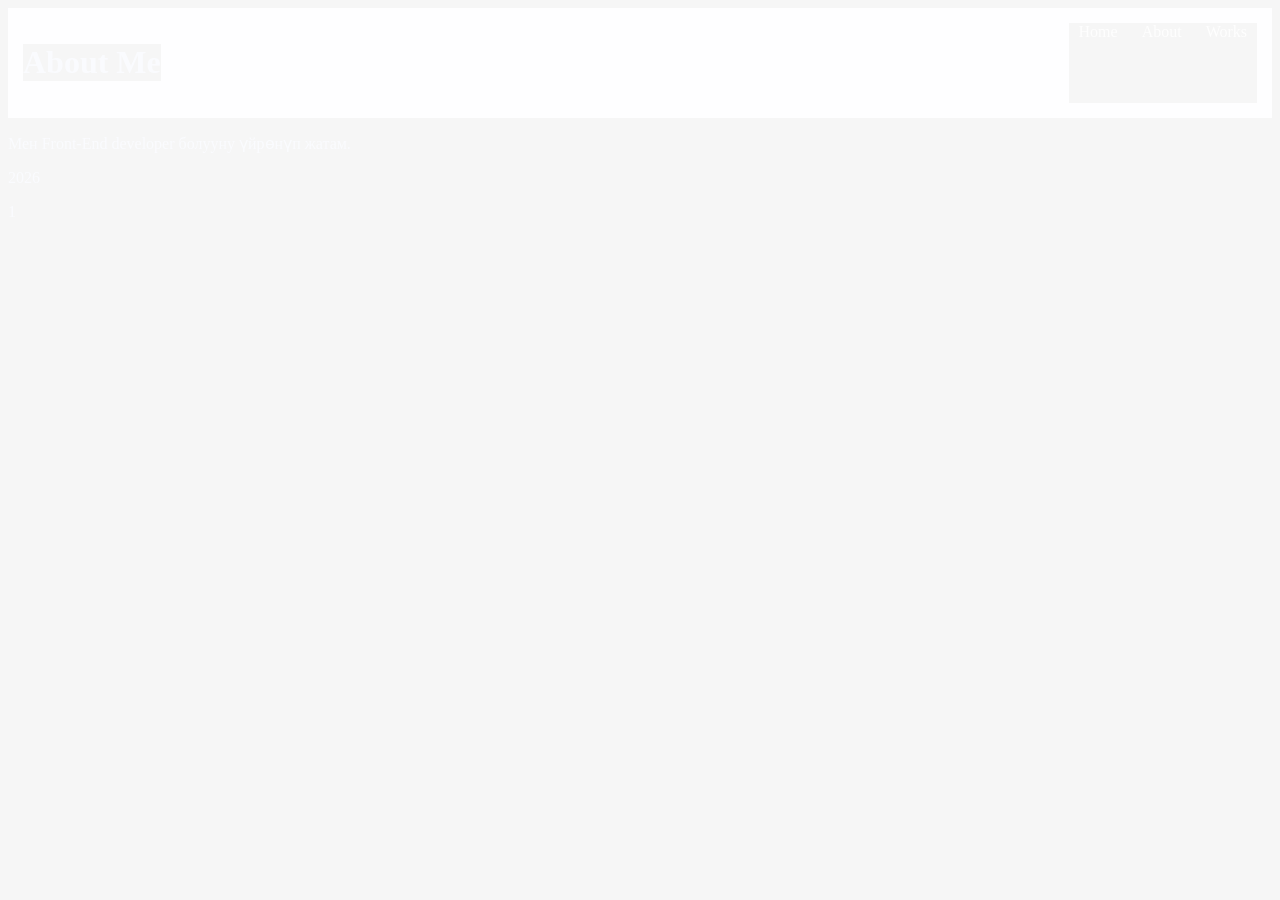
<file: about.html>
<!DOCTYPE html>
<html lang="en">
<head>
    <meta charset="UTF-8">
    <meta name="viewport" content="width=device-width, initial-scale=1.0">
    <title>Document</title>
    <link rel="stylesheet" href="stye.css">
</head>
<body>

<header class="header">
  <h1>About Me</h1>
  <nav>
    <a href="index.html">Home</a>
    <a href="about.html">About</a>
    <a href="works.html">Works</a>
  </nav>
</header>

<main class="content">
  <p>Мен Front-End developer болууну үйрөнүп жатам.</p>
</main>

<footer>
  <p>2026</p>
</footer>
1
</body>
</html>
</body>
</html>
</file>
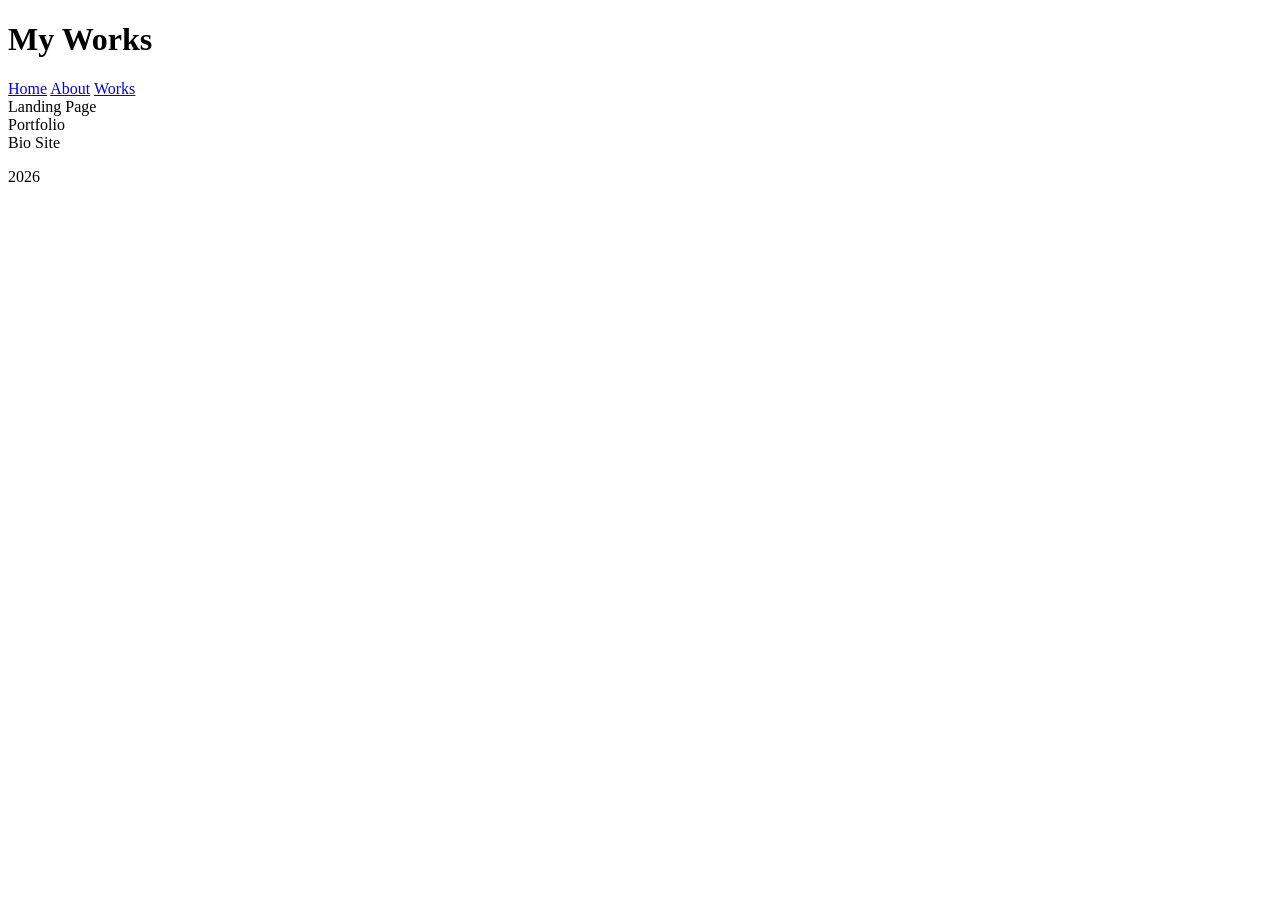
<file: works.html>
<!DOCTYPE html>
<html lang="en">
<head>
    <meta charset="UTF-8">
    <meta name="viewport" content="width=device-width, initial-scale=1.0">
  <title>my </title>
  <link rel="stylesheet" href="style.css">
</head>
<body>

<header class="header">
  <h1>My Works</h1>
  <nav>
    <a href="index.html">Home</a>
    <a href="about.html">About</a>
    <a href="works.html">Works</a>
  </nav>
</header>

<section class="works">
  <div class="work">Landing Page</div>
  <div class="work">Portfolio</div>
  <div class="work">Bio Site</div>
</section>

<footer>
  <p> 2026</p>
</footer>

</body>
</html>
</body>
</html>
</file>
<file: stye.css>
* {
  background-color: rgb(246, 246, 246);
  color: #fafbfe;
}


.header {
  background: #fefeff;
  color: rgb(255, 251, 251);
  padding: 15px;
  display: flex;
  justify-content: space-between;
}

.header a {
  color: rgb(254, 254, 254);
  margin: 0 10px;
  text-decoration: none;
}

.header a:hover {
  color: rgb(253, 253, 249);
}

.hero {
  text-align: center;
  padding: 60px;
  background: #edeeed;
  color: rgb(242, 235, 241);
}

.btn-main {
  padding: 10px 20px;
  border: none;
  background: rgb(254, 253, 253);
  cursor: pointer;
  transition: 0.3s;
}

.btn-main:hover {
  background: rgb(247, 248, 248);
  transform: scale(1.1);
}


.bio {
  padding: 20px;
}

.bio img {
  width: 100px;
}

span {
  color: rgb(251, 248, 248);
}

.cards {
  display: flex;
  justify-content: space-between;
  padding: 20px;
}

.card {
  background: rgb(242, 239, 239);
  padding: 20px;
  width: 30%;
}

.works {
  display: flex;
  gap: 15px;
  padding: 20px;
}

.work {
  background: rgb(252, 252, 251);
  padding: 20px;
}

.row-images {
  display:flex;
  gap: 50px;
  justify-content: center;

}
.row-images img{
  width: 200px;
  height: auto;
}

.icons i {
  font-size: 24px;
  margin: 5px;
}

@keyframes move {
  from {transform: translateY(0);}
  to {transform: translateY(-10px);}
}

.animate-text {
  animation: move 1s infinite alternate;
}

@media (max-width: 600px) {
  .cards, .works {
    flex-direction: column;
  }
}
</file>
<file: style.css>
body{
    
}
</file>
